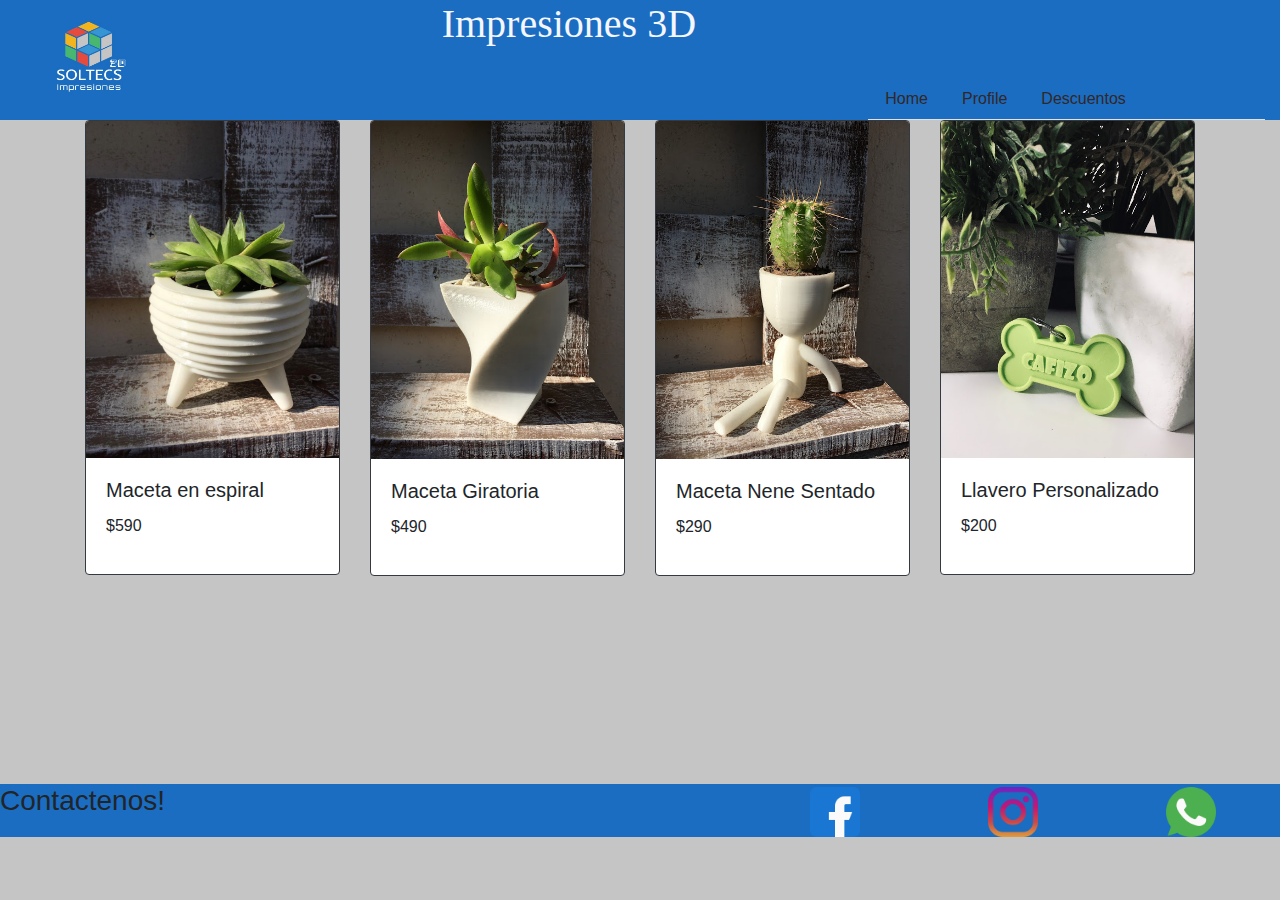
<file: index.html>
<!DOCTYPE html>
<html lang="en">
<head>
    <meta charset="UTF-8">
    <meta name="viewport" content="width=device-width, initial-scale=1.0">
    <link rel="icon" href="images/logo.jpeg">
    <link rel="stylesheet" href="css/estilos.css">
    <link rel="stylesheet" href="https://stackpath.bootstrapcdn.com/bootstrap/4.5.2/css/bootstrap.min.css" integrity="sha384-JcKb8q3iqJ61gNV9KGb8thSsNjpSL0n8PARn9HuZOnIxN0hoP+VmmDGMN5t9UJ0Z" crossorigin="anonymous">
    <title>Soltecs 3D</title>
</head>
<body style="background-color: #C5C5C5;" id="home">
    <nav class="header container-fluid">
        <div class="row">
            <div class="col-md-4">
                <img class="img mediana" src="images/logo.jpeg">
            </div>
            <div class="col-md-4"><h1 class="letraHeader">Impresiones 3D</h1></div>
            <div class="col-md-4 float-right align-self-end">
                <ul class="nav nav-tabs" id="myTab" role="tablist">
                    <li class="nav-item">
                        <a class="nav-link" id="home-tab" href="index.html" role="tab" aria-controls="home" aria-selected="true" style="color:#332727 ;">Home</a>
                    </li>
                    <li class="nav-item">
                        <a class="nav-link" id="profile-tab" href="#profile" role="tab" aria-controls="profile" aria-selected="false" style="color:#332727 ;">Profile</a>
                    </li>
                    <li class="nav-item">
                        <a class="nav-link" id="contact-tab" href="../html/game.html" role="tab" aria-controls="contact" aria-selected="false" style="color:#332727 ;">Descuentos</a>
                    </li>
                </ul>
                </div>
                </div>
            </div>
    </nav>
    <div class="container">
        <div class="row">
            <div class="col-sm-6 col-md-3">
                <div class="card border-dark mb-3" style="card border-dark mb-3">
                    <img class="card-img-top" src="images/maceta.jpg">
                    <div class="card-body">
                    <h5 class="card-title">Maceta en espiral</h5>
                    <p class="card-text">$590</p>
                    <a href="html/compras.html" class="stretched-link"></a>
                    </div>
                </div>
            </div>
            
            <div class="col-sm-6 col-md-3">
                <div class="card border-dark mb-3" style="card border-dark mb-3">
                    <img class="card-img-top" src="images/maceta2.JPG">
                    <div class="card-body">
                    <h5 class="card-title">Maceta Giratoria</h5>
                    <p class="card-text">$490</p>
                    <a href="html/compras.html" class="stretched-link"></a>
                    </div>
                </div>
            </div>

            <div class="col-sm-6 col-md-3">
                <div class="card border-dark mb-3" style="card border-dark mb-3">
                    <img class="card-img-top" src="images/maceta1.JPG">
                    <div class="card-body">
                    <h5 class="card-title">Maceta Nene Sentado</h5>
                    <p class="card-text">$290</p>
                    <a href="html/compras.html" class="stretched-link"></a>
                    </div>
                </div>
            </div>

            <div class="col-sm-6 col-md-3">
                <div class="card border-dark mb-3" style="card border-dark mb-3">
                    <img class="card-img-top" src="images/llaveroHueso.JPG">
                    <div class="card-body">
                    <h5 class="card-title">Llavero Personalizado</h5>
                    <p class="card-text">$200</p>
                    <a href="html/compras.html" class="stretched-link"></a>
                    </div>
                </div>
            </div>
        </div>
    </div>
    <footer class="footer">
        <div>
            <h3>Contactenos!</h3>
            <hr>
            <a href="https://www.facebook.com/Soltecs-Impresiones-3D-110922430600435/" style="padding-right: 5%; padding-left: 5%; padding-top: 0.3%;"><img class="img pequenia" src="images/facebook.png"></a>
            <a href="https://www.instagram.com/soltecsimpresiones3d/?hl=es-la" style="padding-right: 5%; padding-left: 5%; padding-top: 0.3%;"><img class="img pequenia" src="images/instagram.png"></a>
            <a href="https://wa.me/+543584160191" style="padding-right: 5%; padding-left: 5%; padding-top: 0.3%;"><img class="img pequenia" src="images/whatsapp.png"></a>
        </div>
    </footer>
    <script src="https://code.jquery.com/jquery-3.5.1.slim.min.js" integrity="sha384-DfXdz2htPH0lsSSs5nCTpuj/zy4C+OGpamoFVy38MVBnE+IbbVYUew+OrCXaRkfj" crossorigin="anonymous"></script>
    <script src="https://cdn.jsdelivr.net/npm/popper.js@1.16.1/dist/umd/popper.min.js" integrity="sha384-9/reFTGAW83EW2RDu2S0VKaIzap3H66lZH81PoYlFhbGU+6BZp6G7niu735Sk7lN" crossorigin="anonymous"></script>
    <script src="https://stackpath.bootstrapcdn.com/bootstrap/4.5.2/js/bootstrap.min.js" integrity="sha384-B4gt1jrGC7Jh4AgTPSdUtOBvfO8shuf57BaghqFfPlYxofvL8/KUEfYiJOMMV+rV" crossorigin="anonymous"></script>
    <script src="JS/juego.js"></script>
</body>
</html>
</file>
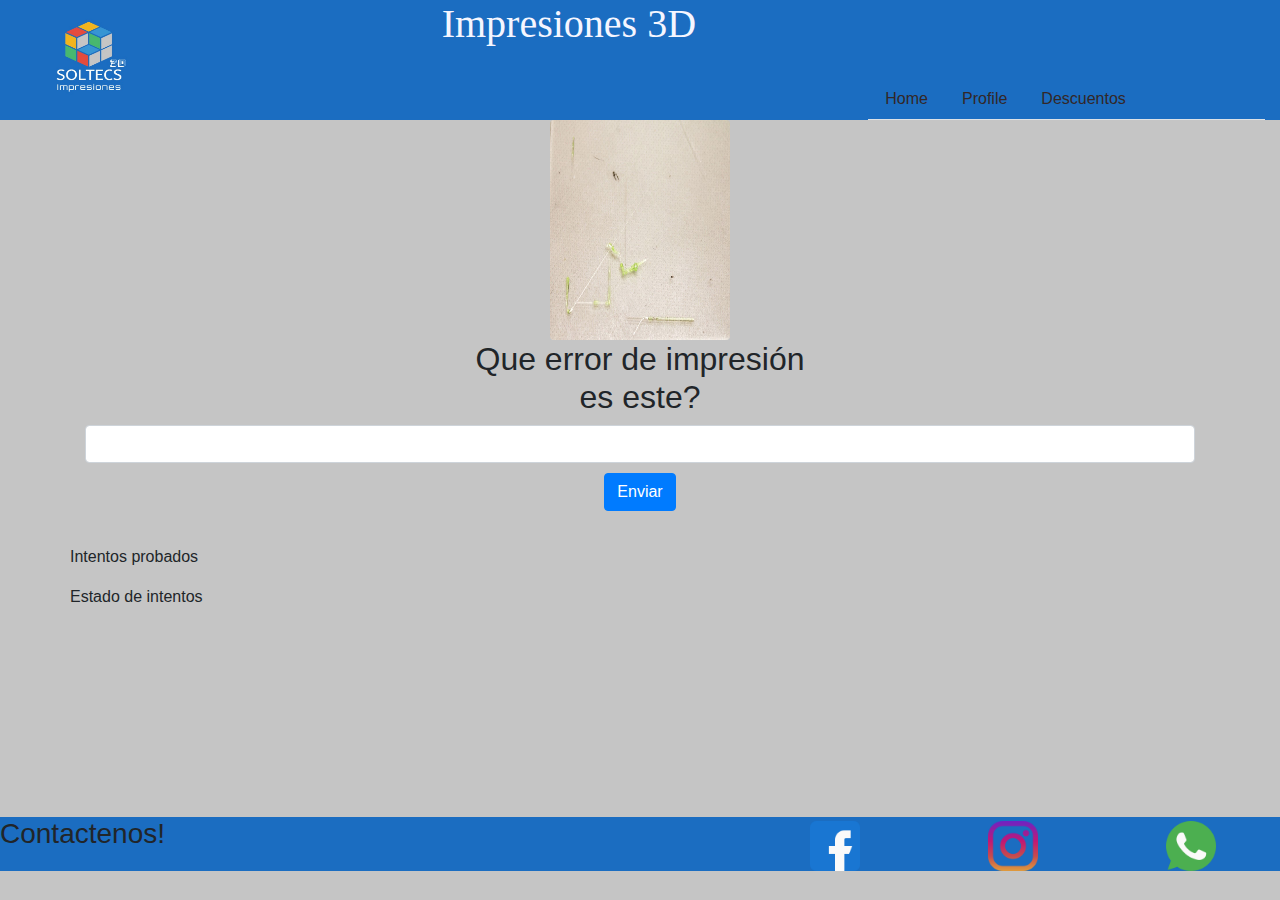
<file: html/game.html>
<!DOCTYPE html>
<html lang="en">
<head>
    <meta charset="UTF-8">
    <meta name="viewport" content="width=device-width, initial-scale=1.0">
    <link rel="icon" href="../images/logo.jpeg">
    <link rel="stylesheet" href="../css/estilos.css">
    <link rel="stylesheet" href="../css/estilos.css">
    <link rel="stylesheet" href="https://stackpath.bootstrapcdn.com/bootstrap/4.5.2/css/bootstrap.min.css" integrity="sha384-JcKb8q3iqJ61gNV9KGb8thSsNjpSL0n8PARn9HuZOnIxN0hoP+VmmDGMN5t9UJ0Z" crossorigin="anonymous">
    <title>Soltecs 3D</title>
</head>
<body style="background-color: #C5C5C5;">
    <nav class="header container-fluid">
        <div class="row">
            <div class="col-md-4">
                <img class="img mediana" src="../images/logo.jpeg">
            </div>
            <div class="col-md-4"><h1 class="letraHeader">Impresiones 3D</h1></div>
            <div class="col-md-4 float-right align-self-end">
                <ul class="nav nav-tabs" id="myTab" role="tablist">
                    <li class="nav-item">
                    <a class="nav-link" id="home-tab" href="../index.html" role="tab" aria-controls="home" aria-selected="true" style="color:#332727 ;">Home</a>
                    </li>
                    <li class="nav-item">
                    <a class="nav-link" id="profile-tab" href="#profile" role="tab" aria-controls="profile" aria-selected="false" style="color:#332727 ;">Profile</a>
                    </li>
                    <li class="nav-item">
                    <a class="nav-link" id="contact-tab" href="../html/juego.html" role="tab" aria-controls="contact" aria-selected="false" style="color:#332727 ;">Descuentos</a>
                    </li>
                </ul>
                </div>
                </div>
            </div>
    </nav>

    <div class="container">
        <div class="row">
            <div class="text-center col-sm-12 ">
                <img src="../images/primer_capa.jpg" class="rounded img grande" alt="...">
            </div>
        </div>
        <div class="row">
            <div class="col-md-4"></div>
            <div class="col-md-4">
                <h2 class="text-center">Que error de impresión es este?</h2>
            </div>
            <div class="col-md-4"></div>
        </div>
        <input type="text" class="form-control" id="errorImp">
        <div class="row">
            <div class="col-md-4"></div>
            <div class="col-md-4 text-center" style="padding-top: 10px;">
                <button class="btn btn-primary" type="submit" id="btnGame">Enviar</button>
            </div>
            <div class="col-md-4"></div>
        </div>
        <div class="row">
            <div class="col-md-4"></div>
            <div class="col-md-4 text-center" style="padding-top: 10px;">
                <div id = "padre">
                    <div id = "label" data-highcharts-chart="0">
                        <label id = "text">
                    </div>
                </div>
            </div>
            <div class="col-md-4"></div>
        </div>
        <div class="row">
            <p>Intentos probados</p>
            <div id = "resultado" style="padding-left: 5%;"></div>
        </div>
        <div class="row">
            <p>Estado de intentos</p>
            <div id = "estado" style="padding-left: 5%;"></div>
        </div>
    </div>
    
    <footer class="footer">
        <div>
            <h3>Contactenos!</h3>
            <hr>
            <a href="https://www.facebook.com/Soltecs-Impresiones-3D-110922430600435/" style="padding-right: 5%; padding-left: 5%; padding-top: 0.3%;"><img class="img pequenia" src="../images/facebook.png"></a>
            <a href="https://www.instagram.com/soltecsimpresiones3d/?hl=es-la" style="padding-right: 5%; padding-left: 5%; padding-top: 0.3%;"><img class="img pequenia" src="../images/instagram.png"></a>
            <a href="https://wa.me/+543584160191" style="padding-right: 5%; padding-left: 5%; padding-top: 0.3%;"><img class="img pequenia" src="../images/whatsapp.png"></a>
        </div>
    </footer>
    <script src="https://code.jquery.com/jquery-3.5.1.slim.min.js" integrity="sha384-DfXdz2htPH0lsSSs5nCTpuj/zy4C+OGpamoFVy38MVBnE+IbbVYUew+OrCXaRkfj" crossorigin="anonymous"></script>
    <script src="https://cdn.jsdelivr.net/npm/popper.js@1.16.1/dist/umd/popper.min.js" integrity="sha384-9/reFTGAW83EW2RDu2S0VKaIzap3H66lZH81PoYlFhbGU+6BZp6G7niu735Sk7lN" crossorigin="anonymous"></script>
    <script src="https://stackpath.bootstrapcdn.com/bootstrap/4.5.2/js/bootstrap.min.js" integrity="sha384-B4gt1jrGC7Jh4AgTPSdUtOBvfO8shuf57BaghqFfPlYxofvL8/KUEfYiJOMMV+rV" crossorigin="anonymous"></script>
    <script src="../JS/juego.js"></script>
</body>
</html>
</file>
<file: css/estilos.css>
/* Variables mas utilizadas */
:root{
    --color-mas-usado: #1B6DC1;

}


.header {
    background-color: var(--color-mas-usado);

}

aside{
    background-color: var(--color-mas-usado);
    text-c;
}
footer{
    background-color: var(--color-mas-usado);
    color: var(--color-letra);
    margin-top: 15%;
    height: 16%;
}


img.pequenia{
    width: 50px; height: 50px;
}

img.mediana{
    width: 150px; height: 120px;
    box-shadow: black;
}

img.grande{
    width: 180px; height: 220px;
}

button.comprar{
    width: 108%;
}
button.comprar3{
    width: 115%;
}

p.texto{
    font-family: 'Quicksand', sans-serif;
}
h3.preguntas{
    font-family: 'Lobster', cursive ;
}
h3.otroContacto{
    padding-left: 30%;
    color: var(--color-letra);
}
h3.otroContacto1{
    padding-left: 25%;
    color: var(--color-letra);
}
h2.extrabagante{
    font-family: 'Modak', cursive;
}
h1.titulo{
    font-family: 'Sigmar One', cursive;
}
.color1{
    background-color: aqua;
}

.letraHeader{
    font-family: 'Balsamiq Sans', cursive;
    color: #F5F6FF;
}

.letraContacto{
    color: var(--color-letra);
    font-family: 'DM Mono', monospace;
}

.flex{
    display: flex;
}
.padding{
    padding: 10%;
}
.letraExtrabagante{
    font-family: 'Modak', cursive;
}
.centro{
    text-align: center;
}
footer div{
    display: flex;
}

.imgFooter{
    width: 30px; 
    height: 30px;
}

.imgFooter2{
    padding-left: 10px;
    width: 50px; 
    height: 39px;
}
</file>
